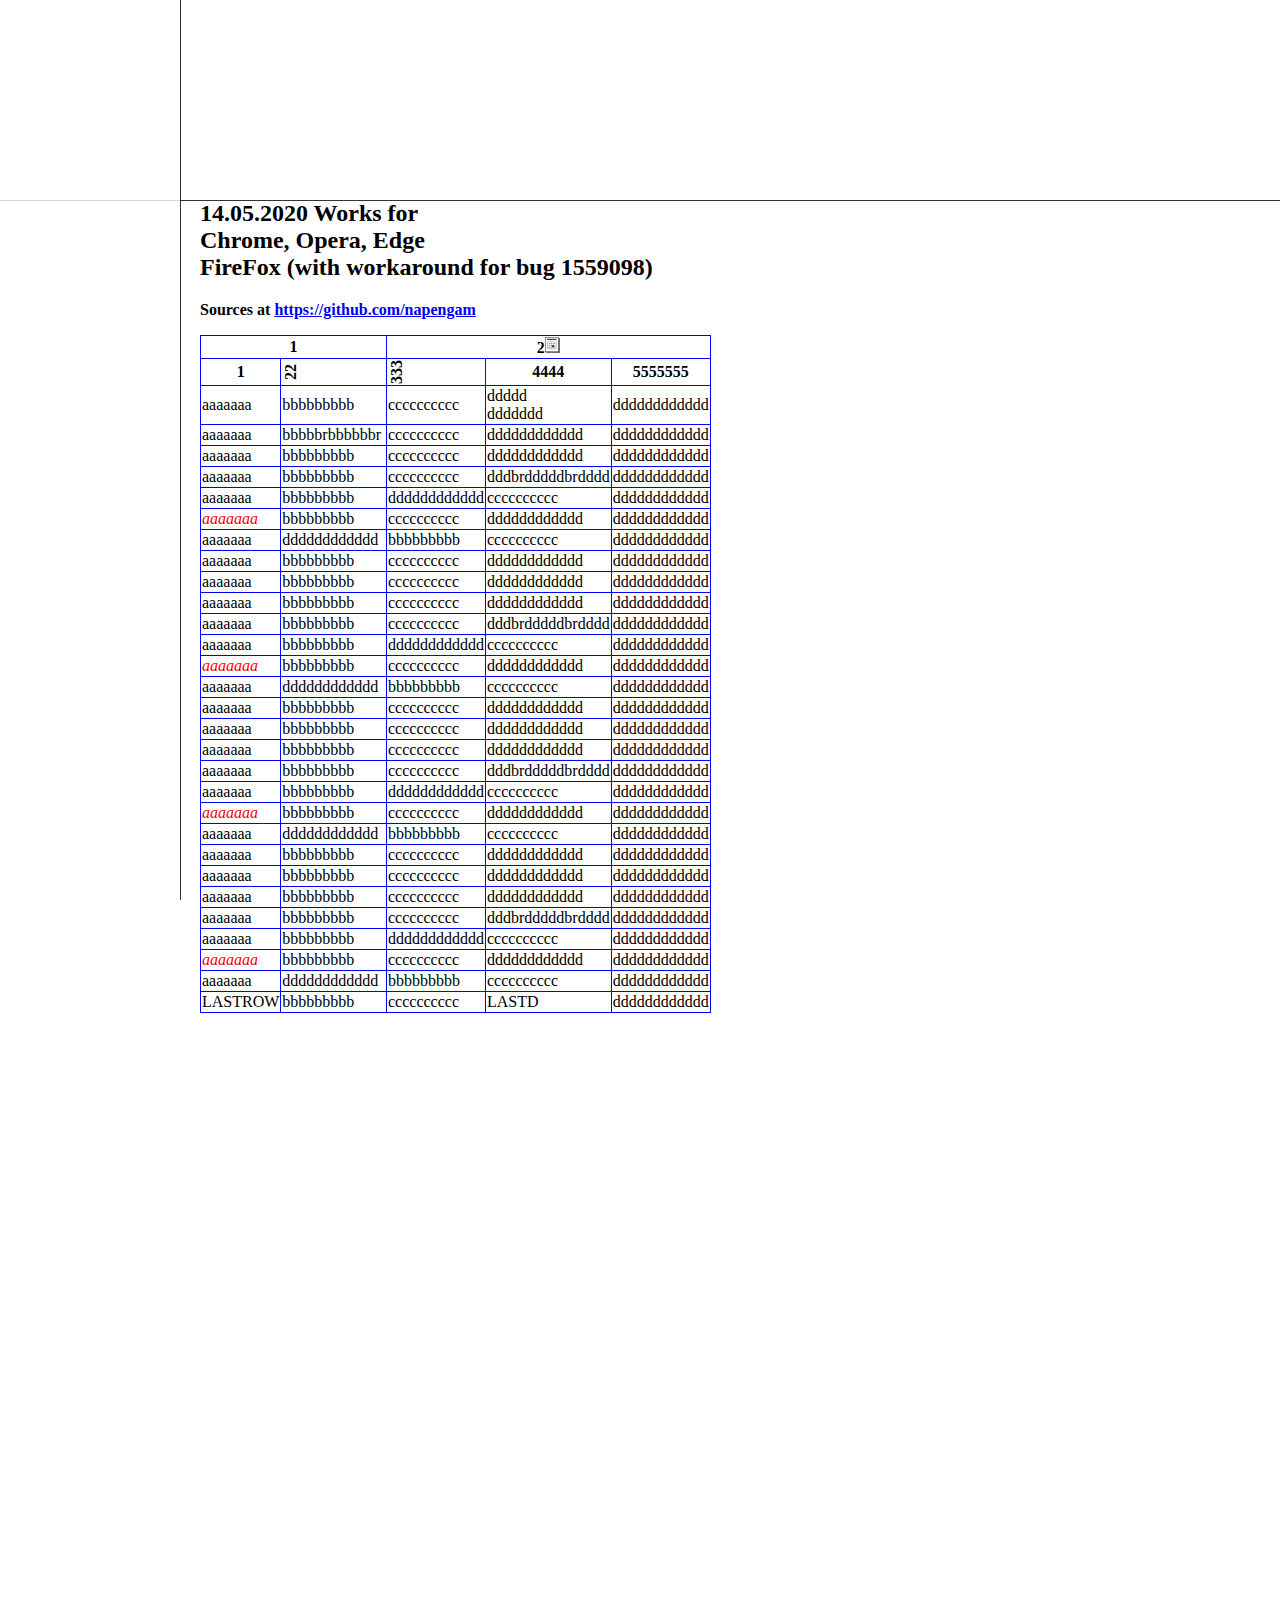
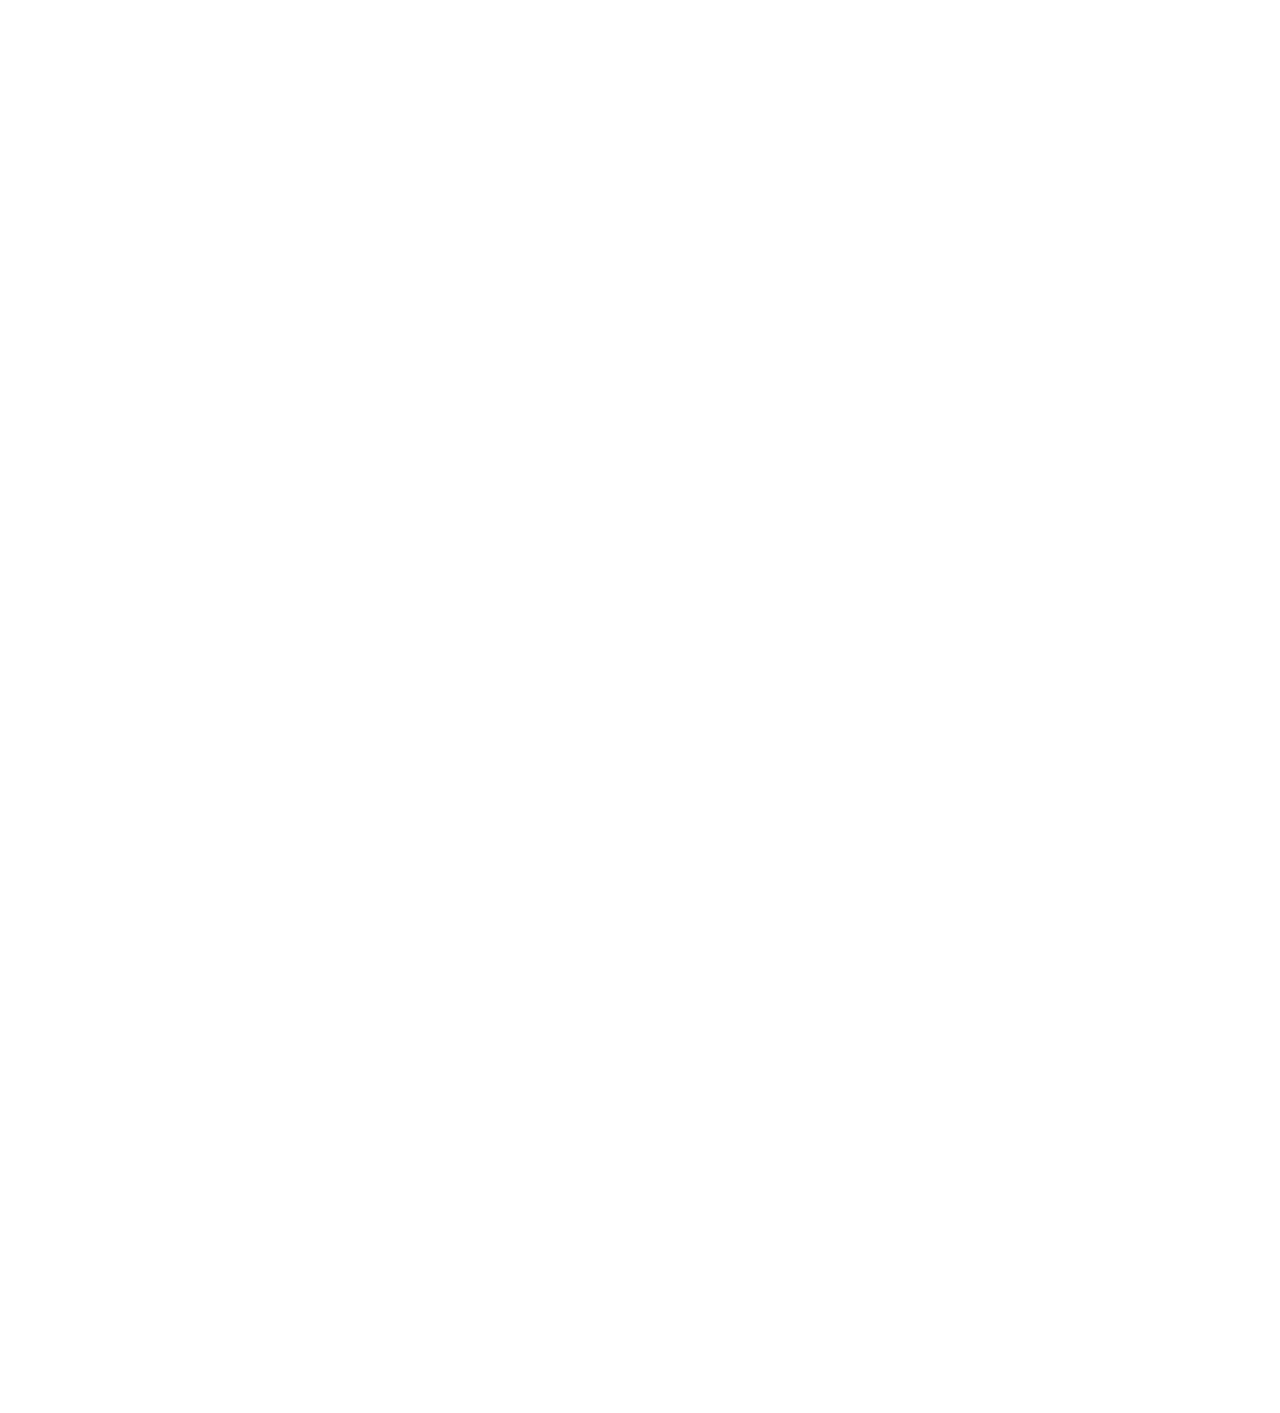
<file: index.html>
<!DOCTYPE html>
<html>
    <head>
        <title>Sticky</title>
        <meta charset="UTF-8">
        <meta name="viewport" content="width=device-width, initial-scale=1.0">
        <link href="css/main.css" type="text/css" rel="stylesheet" > 

        <style>
            table,TR, th ,td{
                border:1px solid blue;
                border-collapse:collapse;
                background:white;
            }
            #topDif{
                z-index: 15;
                background-color: white;
                opacity: 0.8;
                border-bottom:1px solid black;
                position:fixed;
                top:0px;
                left:0px;
                width:100%;
                height:200px;
                padding:0;
                margin:0
            }
            #leftDif{
                z-index: 15;
                background-color: white;
                opacity: 0.8;
                border-right:1px solid black;
                position:fixed;
                top:0px;
                left:0px;
                width:180px;
                height:100%;
                padding:0;
                margin:0
            }
        </style>
    </head>
    <body>

        <div  id='topDif'>
        </div>
        <div id='leftDif'> 
        </div>

        <div id="container" style="margin-left:200px;margin-top:200px;background:white">        
            <h2>14.05.2020 Works for<br>Chrome, Opera, Edge <br>FireFox (with workaround for bug 1559098)</h2>
            <p>
                <b>  
                    Sources at <a href="https://github.com/napengam ">https://github.com/napengam </a>
                </b>
            <table  id="t1"   >
                <thead>           
                    <tr>
                        <th colspan="2">1</th>
                        <th colspan="3">2<img src="icons/calendar_icon.png" alt="calendarIcon" ></th>
                    </tr>
                    <tr>
                        <th>1</th>
                        <th  data-rotate>22</th>
                        <th data-rotate>333</th>
                        <th>4444</th>
                        <th>5555555</th>
                    </tr>
                </thead>
                <tr><td>aaaaaaa</td><td>bbbbbbbbb</td><td>cccccccccc</td><td>ddddd<br>ddddddd</td><td>dddddddddddd</td></tr>
                <tr><td>aaaaaaa</td><td>bbbbbrbbbbbbr&nbsp;</td><td>cccccccccc</td><td>dddddddddddd</td><td>dddddddddddd</td></tr>
                <tr><td>aaaaaaa</td><td>bbbbbbbbb</td><td>cccccccccc</td><td>dddddddddddd</td><td>dddddddddddd</td></tr>
                <tr><td>aaaaaaa</td><td>bbbbbbbbb</td><td>cccccccccc</td><td>dddbrdddddbrdddd</td><td>dddddddddddd</td></tr>
                <tr><td>aaaaaaa</td><td>bbbbbbbbb</td><td>dddddddddddd</td><td>cccccccccc</td><td>dddddddddddd</td></tr>
                <tr><td><i style='color:red'>aaaaaaa</i></td><td>bbbbbbbbb</td><td>cccccccccc</td><td>dddddddddddd</td><td>dddddddddddd</td></tr>
                <tr><td>aaaaaaa</td><td>dddddddddddd</td><td>bbbbbbbbb</td><td>cccccccccc</td><td>dddddddddddd</td></tr>
                <tr><td>aaaaaaa</td><td>bbbbbbbbb</td><td>cccccccccc</td><td>dddddddddddd</td><td>dddddddddddd</td></tr>
                <tr><td>aaaaaaa</td><td>bbbbbbbbb</td><td>cccccccccc</td><td>dddddddddddd</td><td>dddddddddddd</td></tr>
                <tr><td>aaaaaaa</td><td>bbbbbbbbb</td><td>cccccccccc</td><td>dddddddddddd</td><td>dddddddddddd</td></tr>
                <tr><td>aaaaaaa</td><td>bbbbbbbbb</td><td>cccccccccc</td><td>dddbrdddddbrdddd</td><td>dddddddddddd</td></tr>
                <tr><td>aaaaaaa</td><td>bbbbbbbbb</td><td>dddddddddddd</td><td>cccccccccc</td><td>dddddddddddd</td></tr>
                <tr><td><i style='color:red'>aaaaaaa</i></td><td>bbbbbbbbb</td><td>cccccccccc</td><td>dddddddddddd</td><td>dddddddddddd</td></tr>
                <tr><td>aaaaaaa</td><td>dddddddddddd</td><td>bbbbbbbbb</td><td>cccccccccc</td><td>dddddddddddd</td></tr>
                <tr><td>aaaaaaa</td><td>bbbbbbbbb</td><td>cccccccccc</td><td>dddddddddddd</td><td>dddddddddddd</td></tr>
                <tr><td>aaaaaaa</td><td>bbbbbbbbb</td><td>cccccccccc</td><td>dddddddddddd</td><td>dddddddddddd</td></tr>
                <tr><td>aaaaaaa</td><td>bbbbbbbbb</td><td>cccccccccc</td><td>dddddddddddd</td><td>dddddddddddd</td></tr>
                <tr><td>aaaaaaa</td><td>bbbbbbbbb</td><td>cccccccccc</td><td>dddbrdddddbrdddd</td><td>dddddddddddd</td></tr>
                <tr><td>aaaaaaa</td><td>bbbbbbbbb</td><td>dddddddddddd</td><td>cccccccccc</td><td>dddddddddddd</td></tr>
                <tr><td><i style='color:red'>aaaaaaa</i></td><td>bbbbbbbbb</td><td>cccccccccc</td><td>dddddddddddd</td><td>dddddddddddd</td></tr>
                <tr><td>aaaaaaa</td><td>dddddddddddd</td><td>bbbbbbbbb</td><td>cccccccccc</td><td>dddddddddddd</td></tr>
                <tr><td>aaaaaaa</td><td>bbbbbbbbb</td><td>cccccccccc</td><td>dddddddddddd</td><td>dddddddddddd</td></tr>
                <tr><td>aaaaaaa</td><td>bbbbbbbbb</td><td>cccccccccc</td><td>dddddddddddd</td><td>dddddddddddd</td></tr>
                <tr><td>aaaaaaa</td><td>bbbbbbbbb</td><td>cccccccccc</td><td>dddddddddddd</td><td>dddddddddddd</td></tr>
                <tr><td>aaaaaaa</td><td>bbbbbbbbb</td><td>cccccccccc</td><td>dddbrdddddbrdddd</td><td>dddddddddddd</td></tr>
                <tr><td>aaaaaaa</td><td>bbbbbbbbb</td><td>dddddddddddd</td><td>cccccccccc</td><td>dddddddddddd</td></tr>
                <tr><td><i style='color:red'>aaaaaaa</i></td><td>bbbbbbbbb</td><td>cccccccccc</td><td>dddddddddddd</td><td>dddddddddddd</td></tr>
                <tr><td>aaaaaaa</td><td>dddddddddddd</td><td>bbbbbbbbb</td><td>cccccccccc</td><td>dddddddddddd</td></tr>                  
                <tr><td>LASTROW</td><td>bbbbbbbbb</td><td>cccccccccc</td><td>LASTD</td><td>dddddddddddd</td></tr>
            </table>
        </div>
        <div style="width:4000px;height:2000px"></diV>
        <script  src="js/stickyHead.js"></script>   
        <script>
            window.addEventListener('load', function () {

                /* 
                 ncpth.length is the number of  header rows
                 ncpth[i] is the number of columns from left to take for row i of topLeftCorner
                 nccol is number of colmns from left for theLeftColumn
                 topDif is number of pixels from top where to start freeze header
                 leftDif is the number of pixles from left where to start freeze left columns
                 */
                sth = stickyHead('t1', {ncpth: [1, 2], nccol: 2, topDif: 'topDif', leftDif: 'leftDif'});
                
            }, false);

        </script>
    </body>
</html>
</file>
<file: css/main.css>
html {
    font-size:1rem;
    margin:0;
    padding:0;
   
}
body{ 
    background:white;
    margin:0;
    padding:0;
 
}
.hgs_rotate{
    -webkit-transform: rotate(-90deg);
    -moz-transform: rotate(-90deg);
    -o-transform: rotate(-90deg);
    -ms-transform: rotate(-90deg);
    white-space: nowrap; 
    float:left;
    width:auto;
}
</file>
